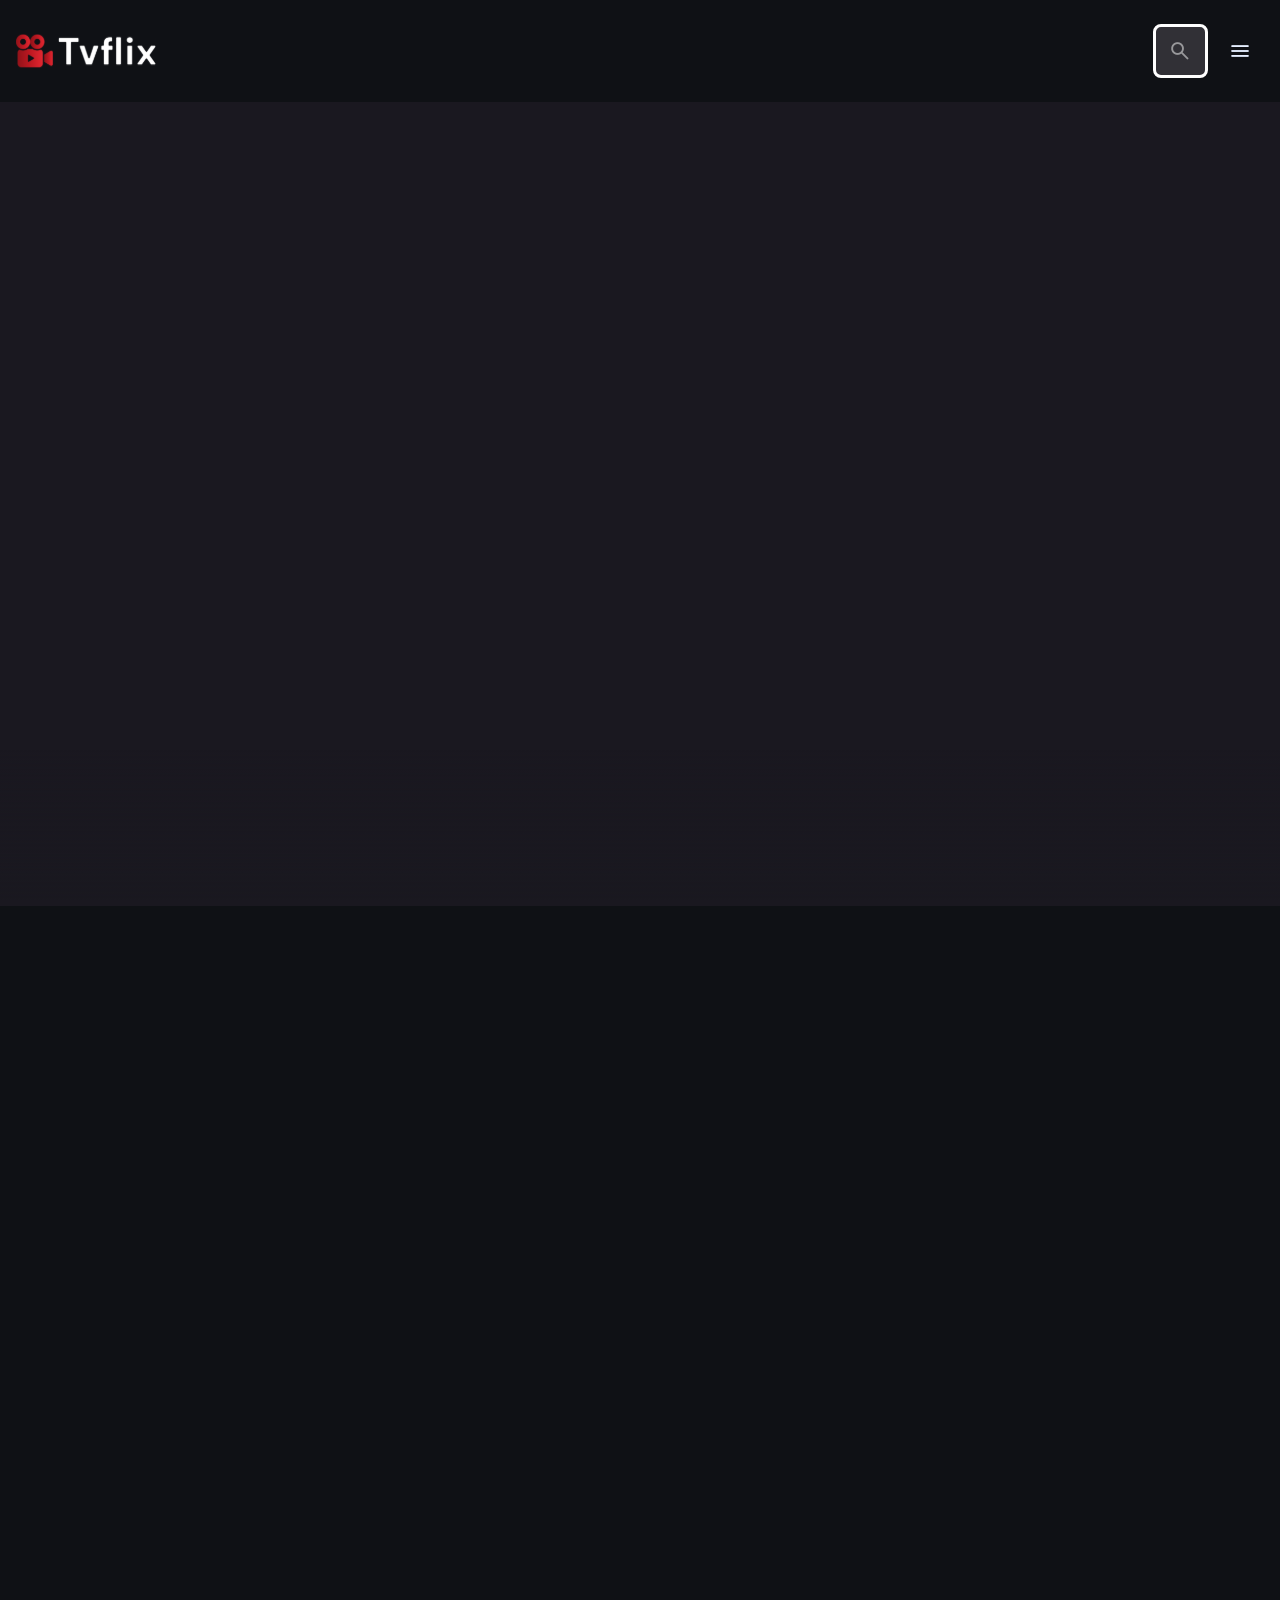
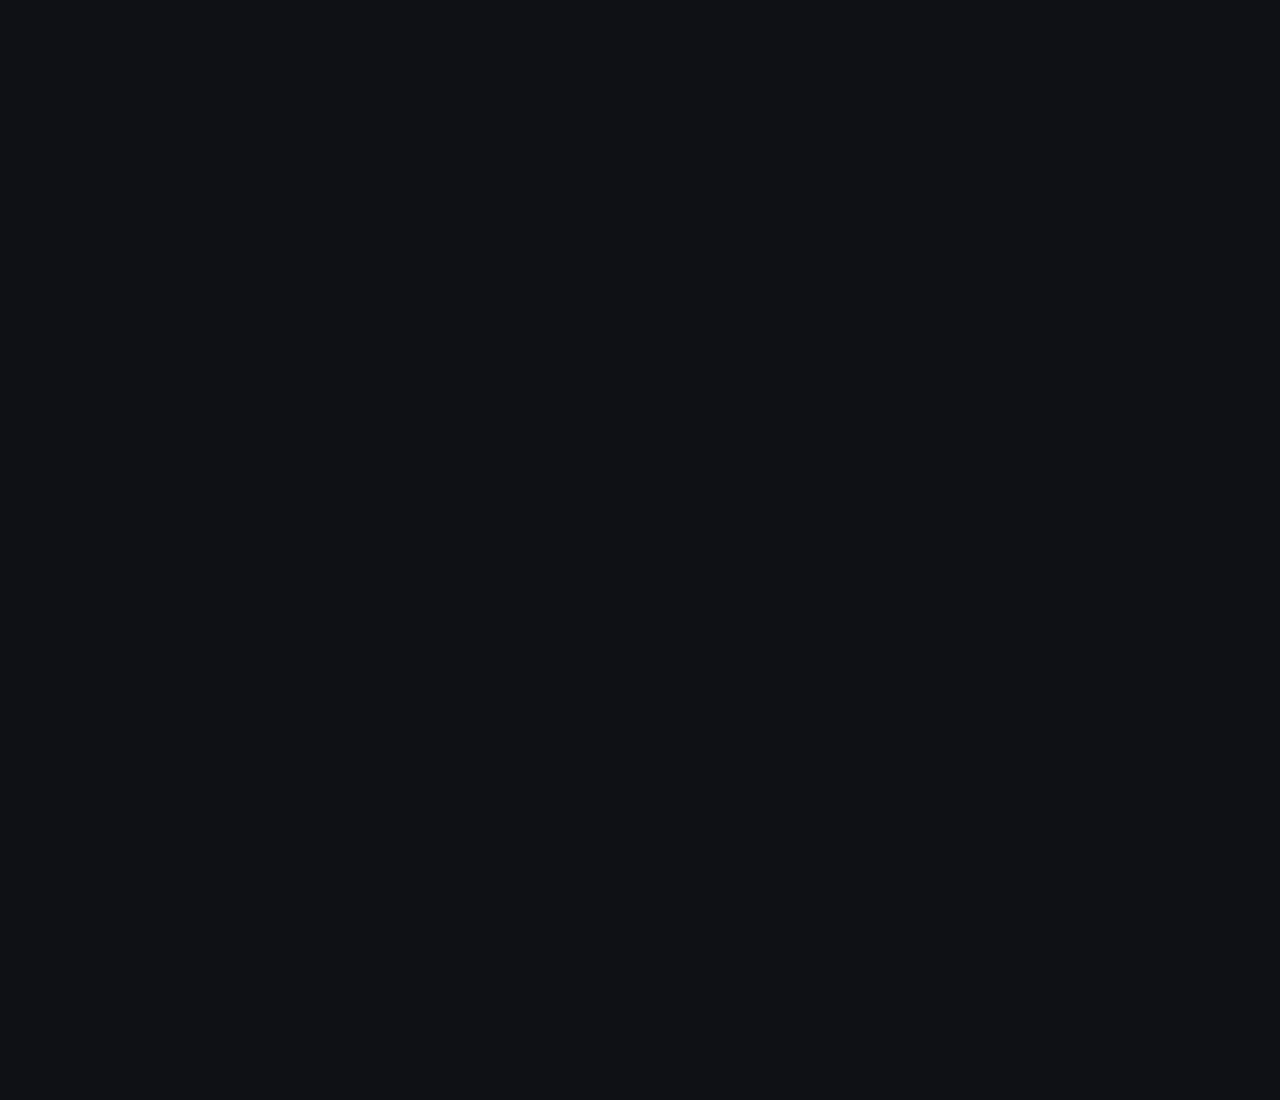
<file: index.html>
<!DOCTYPE html>
<html lang="en">
<head>
    <meta charset="UTF-8">
    <meta name="viewport" content="width=device-width, initial-scale=1.0">

    <!--
        Primary meta tags
    -->
    <title>MovieVill</title>
    <meta name = "title" content = "MovieVill">
    <meta name="description" content="MovieVill is a popular movie app made by codewithsadee.">

    <!--
        Favicon    
    -->
        <link rel="shortcut icon" href="./favicon.svg" type="image/svg+xml">

    <!--
        google font link    
    -->
    <link rel="preconnect" href="https://fonts.googleapis.com">
    <link rel="preconnect" href="https://fonts.gstatic.com" crossorigin>
    <link href="https://fonts.googleapis.com/css2?family=DM+Sans:wght@400;700&display=swap" rel="stylesheet">

    <!--
        - custom css link
    -->
    <link rel="stylesheet" href="./assets/css/style.css">

    <!--
        - custom js link
    -->
    <script src="./assets/js/global.js" defer></script>
    <script src="./assets/js/index.js" type = "module"></script>
</head>
<body>
    
    <!--
        - HEADER
    -->

    <header class="header">

        <a href="./index.html" class="logo">
            <img src="./assets/images/logo.svg" width="140" height="32" 
            alt="MovieVill home">
        </a>

        <div class="search-box" search-box>  
            <div class="search-wrapper" search-wrapper>
                <input type="text" name="search" id="" aria-label="search movies" 
                placeholder="Search any movies..." autocomplete="off" 
                class="search-field" search-field>

                <img src="./assets/images/search.png" width="24" height="24"
                alt="search" class="leading-icon">

            </div>

            <button class="search-btn" search-toggler>
                <img src="./assets/images/close.png" width="24" height="24" 
                alt="close search box">
            </button>
        </div>

        <div class="search-btn" search-toggler menu-close>
            <img src="./assets/images/search.png" width="24" height="24"
            alt="open search box">
        </div>

        <button class="menu-btn" menu-btn menu-toggler>
            <img src="./assets/images/menu.png" width="24" height="24" 
            alt="open menu" class="menu">
            <img src="./assets/images/menu-close.png" width="24" height="24" 
            alt="close menu" class="close">
        </button>

    </header>


     <!--
        - SIDEBAR
    -->

    <nav class="sidebar" sidebar></nav>

    <div class="overlay" overlay menu-toggler>

    </div>


    

    <article class="container" page-content>
    

    </article>




</body>
</html>
</file>
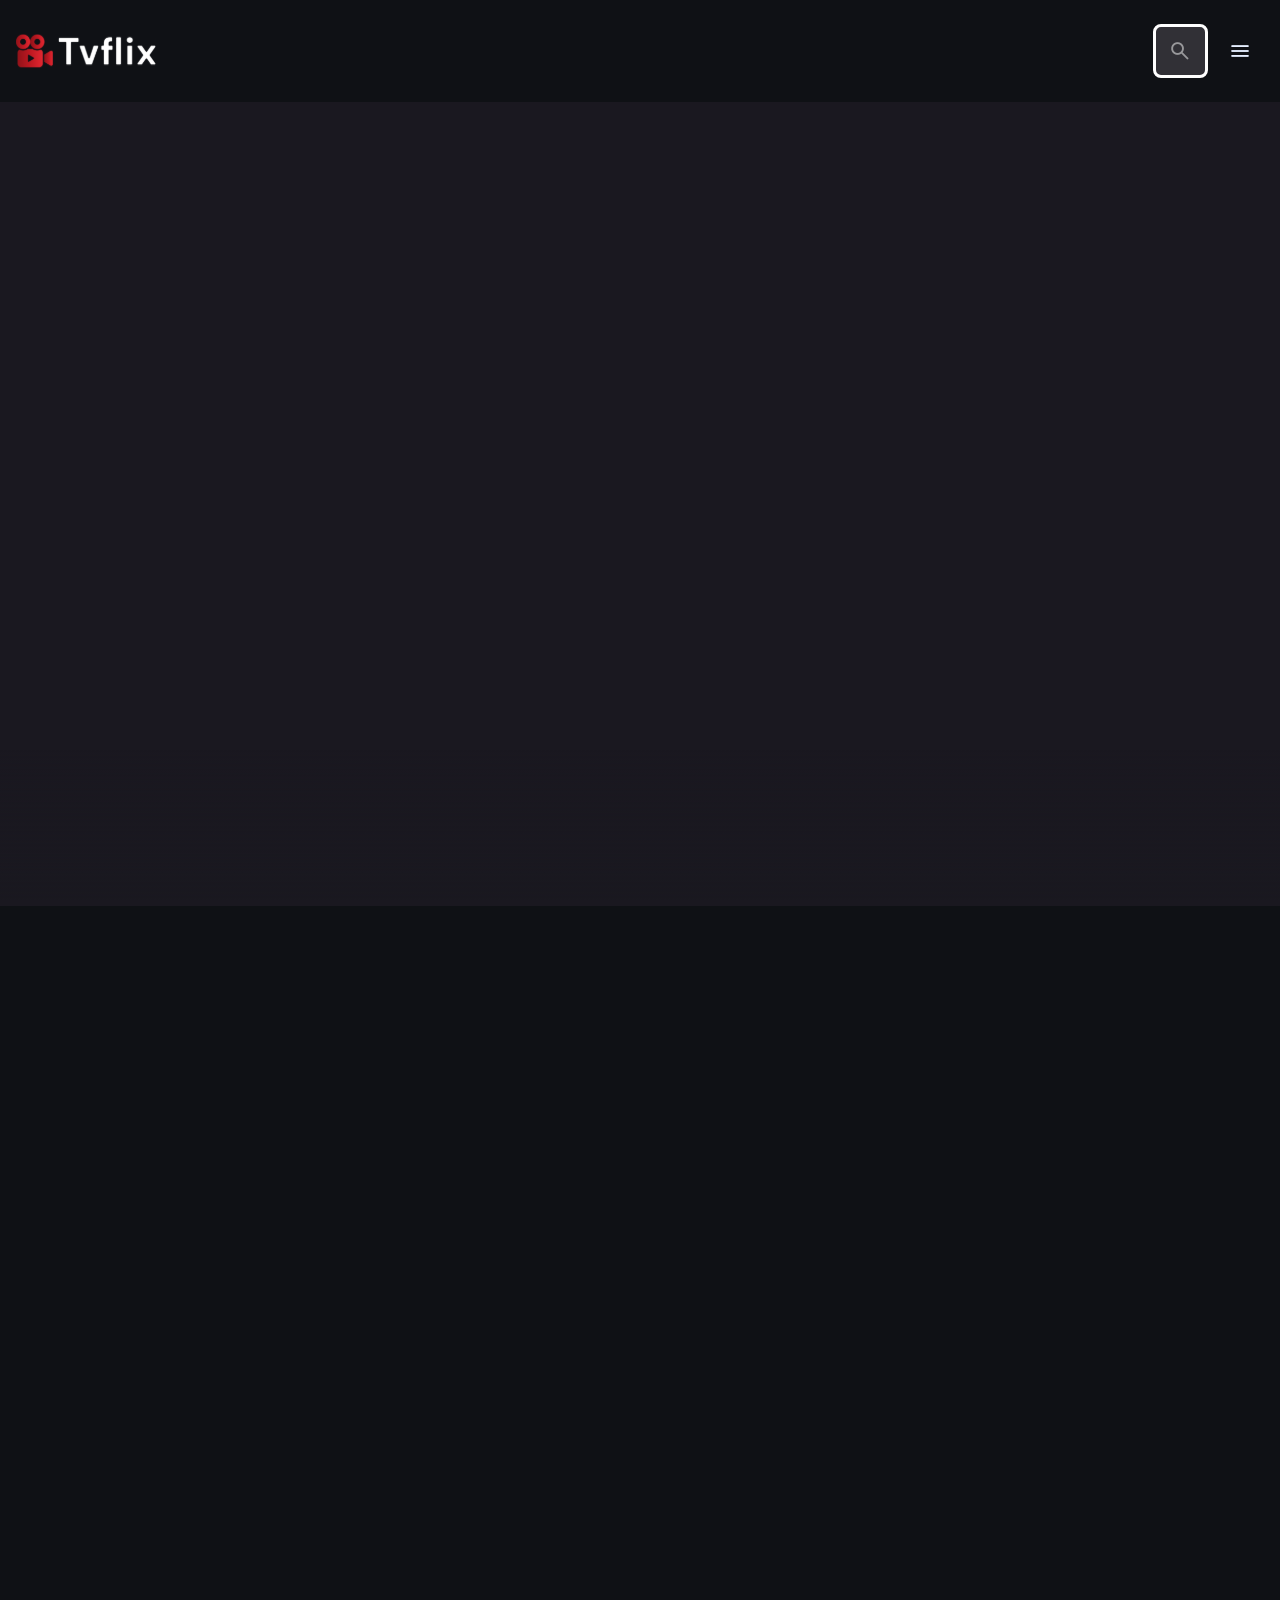
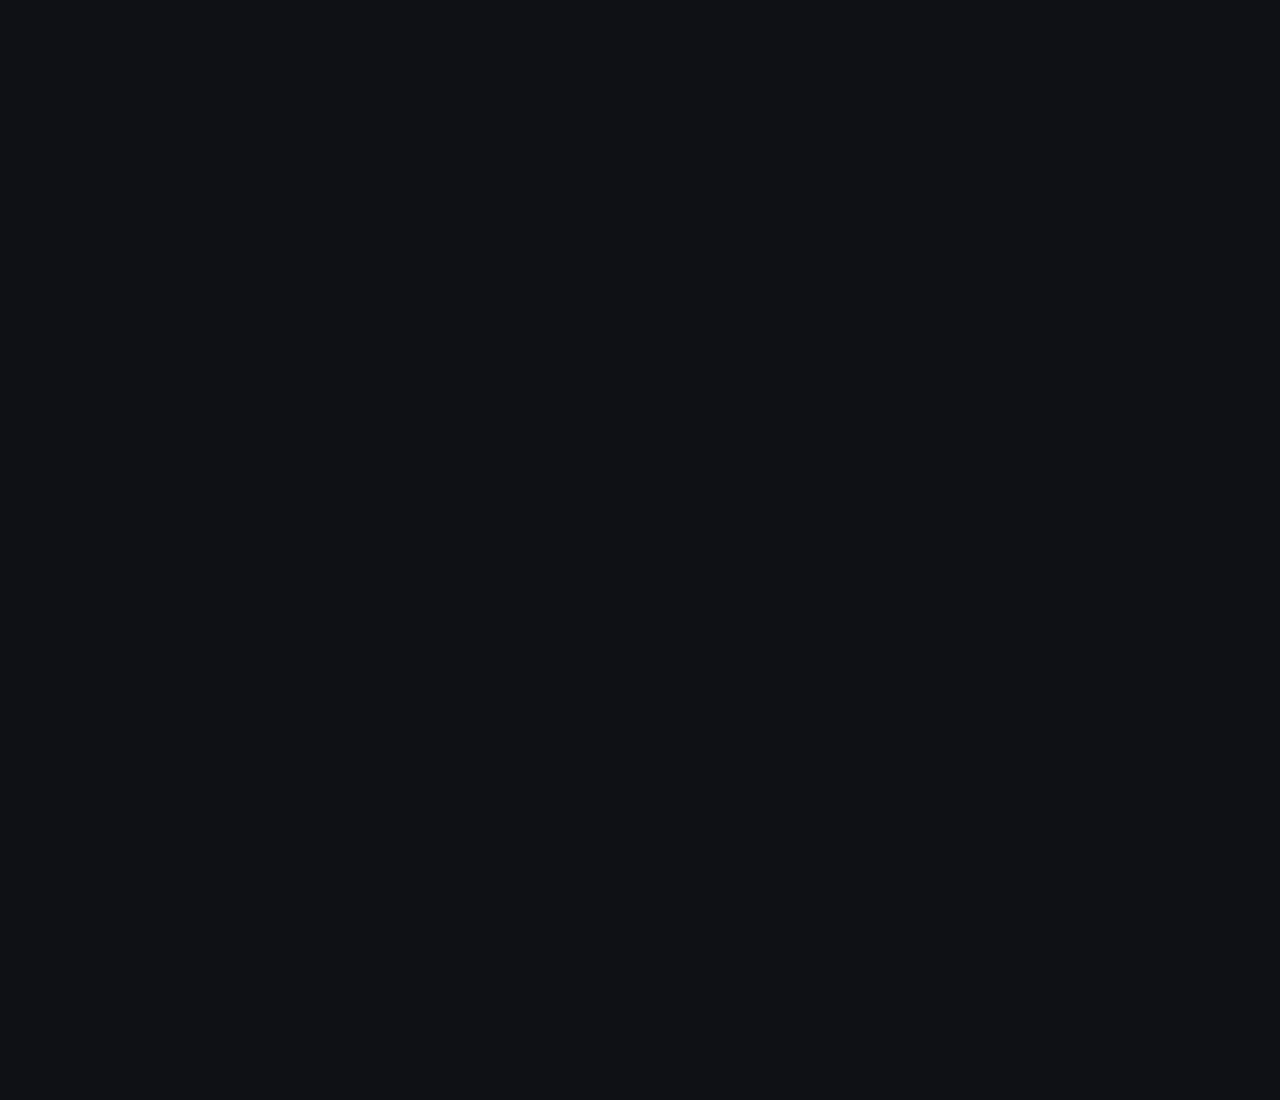
<file: detail.html>
<!DOCTYPE html>
<html lang="en">
<head>
    <meta charset="UTF-8">
    <meta name="viewport" content="width=device-width, initial-scale=1.0">

    <!--
        Primary meta tags
    -->
    <meta name="description" content="MovieVill is a popular movie app made by codewithsadee.">

    <!--
        Favicon    
    -->
        <link rel="shortcut icon" href="./favicon.svg" type="image/svg+xml">

    <!--
        google font link    
    -->
    <link rel="preconnect" href="https://fonts.googleapis.com">
    <link rel="preconnect" href="https://fonts.gstatic.com" crossorigin>
    <link href="https://fonts.googleapis.com/css2?family=DM+Sans:wght@400;700&display=swap" rel="stylesheet">

    <!--
        - custom css link
    -->
    <link rel="stylesheet" href="./assets/css/style.css">

    <!--
        - custom js link
    -->
    <script src="./assets/js/global.js" defer></script>
    <script src="./assets/js/detail.js" type = "module"></script>
</head>
<body>
    
    <!--
        - HEADER
    -->

    <header class="header">

        <a href="./index.html" class="logo">
            <img src="./assets/images/logo.svg" width="140" height="32" 
            alt="MovieVill home">
        </a>

        <div class="search-box" search-box>  
            <div class="search-wrapper" search-wrapper>
                <input type="text" name="search" id="" aria-label="search movies" 
                placeholder="Search any movies..." autocomplete="off" 
                class="search-field" search-field>

                <img src="./assets/images/search.png" width="24" height="24"
                alt="search" class="leading-icon">

            </div>

            <button class="search-btn" search-toggler>
                <img src="./assets/images/close.png" width="24" height="24" 
                alt="close search box">
            </button>
        </div>

        <div class="search-btn" search-toggler menu-close>
            <img src="./assets/images/search.png" width="24" height="24"
            alt="open search box">
        </div>

        <button class="menu-btn" menu-btn menu-toggler>
            <img src="./assets/images/menu.png" width="24" height="24" 
            alt="open menu" class="menu">
            <img src="./assets/images/menu-close.png" width="24" height="24" 
            alt="close menu" class="close">
        </button>

    </header>


     <!--
        - SIDEBAR
    -->

    <nav class="sidebar" sidebar></nav>

    <div class="overlay" overlay menu-toggler>

    </div>


    

    <article class="container" page-content></article>




</body>
</html>
</file>
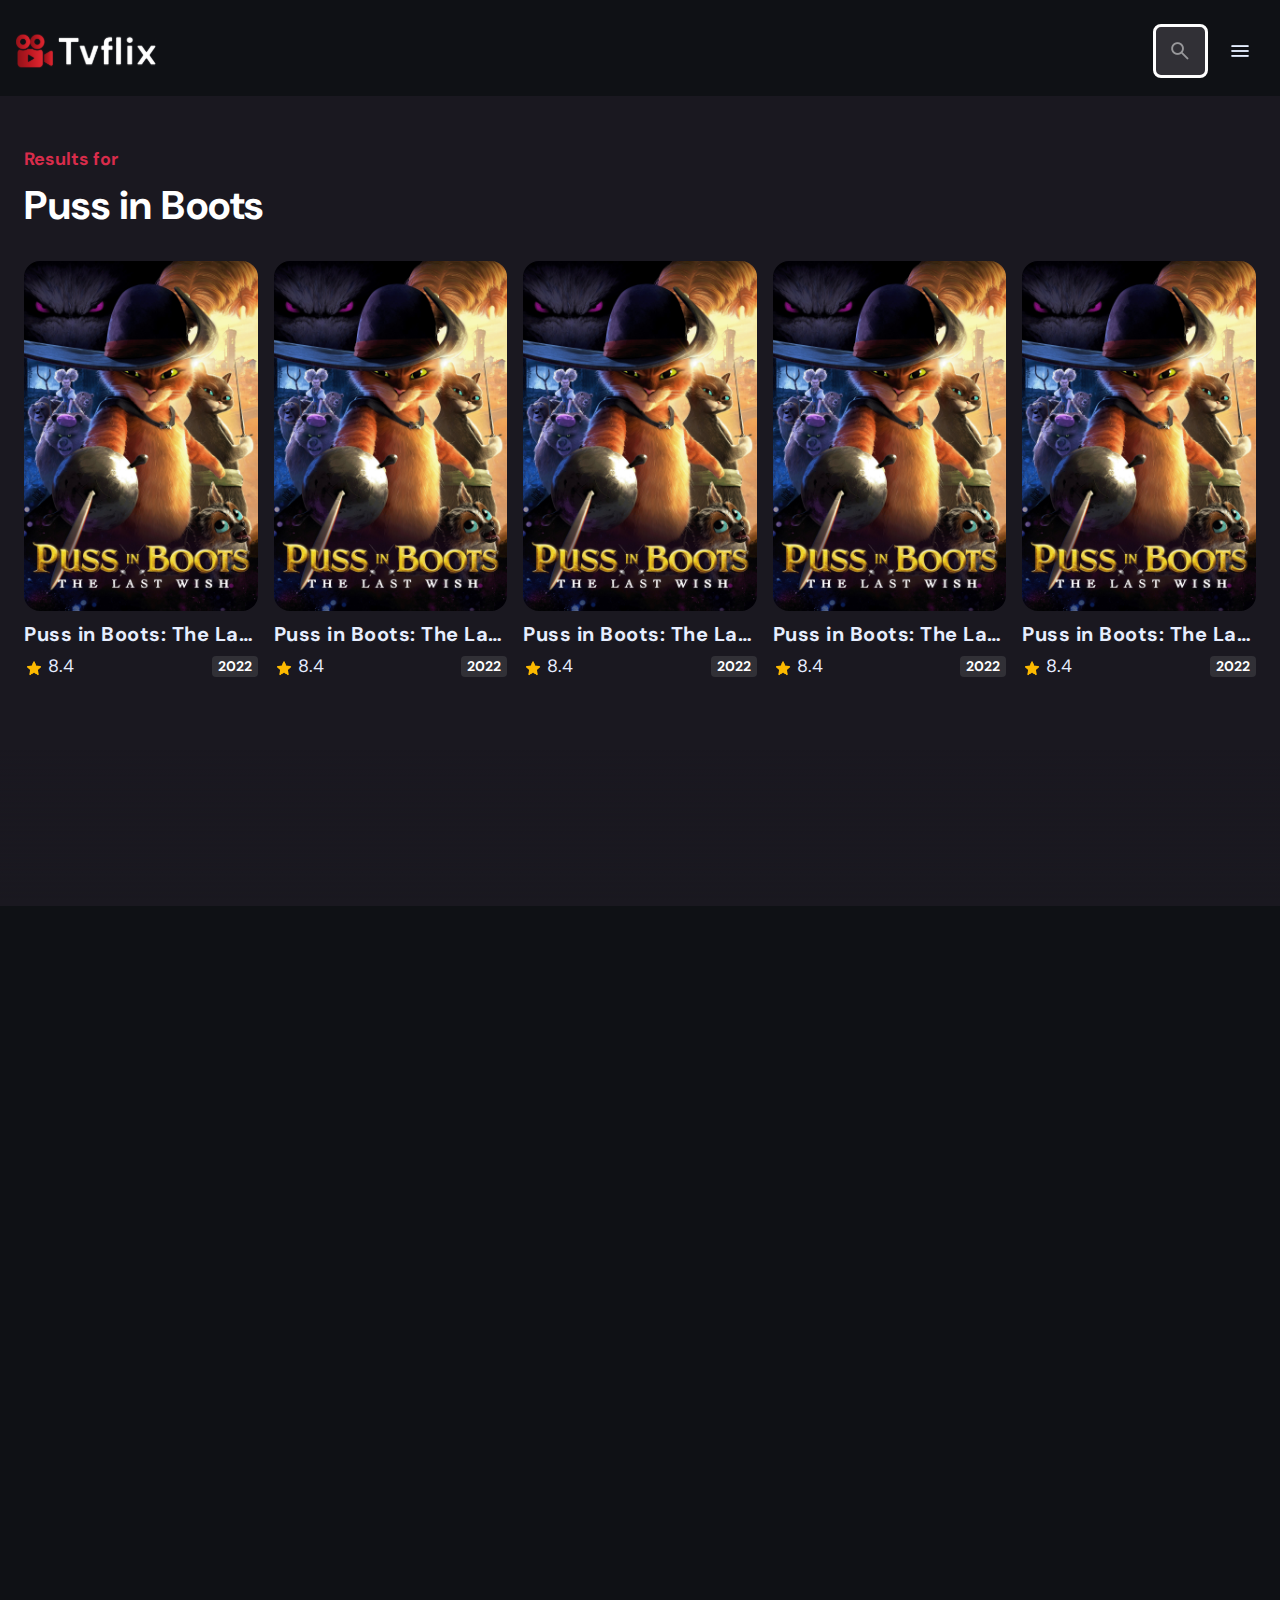
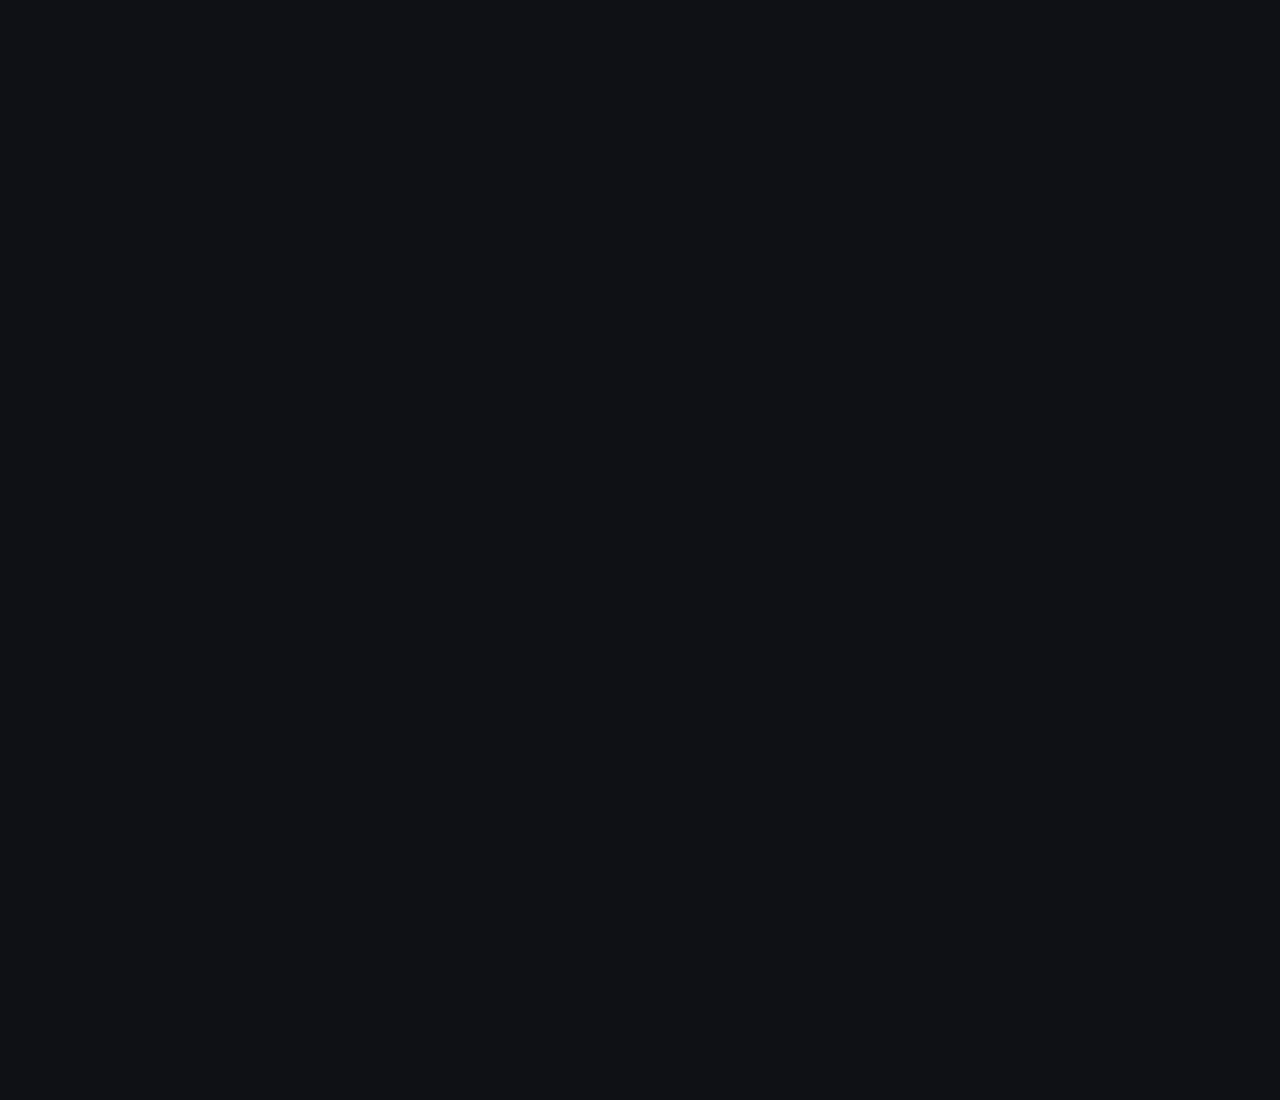
<file: movie-list.html>
<!DOCTYPE html>
<html lang="en">
<head>
    <meta charset="UTF-8">
    <meta name="viewport" content="width=device-width, initial-scale=1.0">

    <!--
        Primary meta tags
    -->
    <meta name="description" content="MovieVill is a popular movie app made by codewithsadee.">

    <!--
        Favicon    
    -->
        <link rel="shortcut icon" href="./favicon.svg" type="image/svg+xml">

    <!--
        google font link    
    -->
    <link rel="preconnect" href="https://fonts.googleapis.com">
    <link rel="preconnect" href="https://fonts.gstatic.com" crossorigin>
    <link href="https://fonts.googleapis.com/css2?family=DM+Sans:wght@400;700&display=swap" rel="stylesheet">

    <!--
        - custom css link
    -->
    <link rel="stylesheet" href="./assets/css/style.css">

    <!--
        - custom js link
    -->
    <script src="./assets/js/global.js" defer></script>
    <script src="./assets/js/detail.js" type = "module"></script>
</head>
<body>
    
    <!--
        - HEADER
    -->

    <header class="header">

        <a href="./index.html" class="logo">
            <img src="./assets/images/logo.svg" width="140" height="32" 
            alt="MovieVill home">
        </a>

        <div class="search-box" search-box>  
            <div class="search-wrapper" search-wrapper>
                <input type="text" name="search" id="" aria-label="search movies" 
                placeholder="Search any movies..." autocomplete="off" 
                class="search-field" search-field>

                <img src="./assets/images/search.png" width="24" height="24"
                alt="search" class="leading-icon">

            </div>

            <button class="search-btn" search-toggler>
                <img src="./assets/images/close.png" width="24" height="24" 
                alt="close search box">
            </button>
        </div>

        <div class="search-btn" search-toggler menu-close>
            <img src="./assets/images/search.png" width="24" height="24"
            alt="open search box">
        </div>

        <button class="menu-btn" menu-btn menu-toggler>
            <img src="./assets/images/menu.png" width="24" height="24" 
            alt="open menu" class="menu">
            <img src="./assets/images/menu-close.png" width="24" height="24" 
            alt="close menu" class="close">
        </button>

    </header>


     <!--
        - SIDEBAR
    -->

    <nav class="sidebar" sidebar>
        <div class="sidebar-inner">

            <div class="sidebar-list">
                <p class="title">Genre</p>

                <a href="./movie-list.html"  menu-close 
                class="sidebar-link">Action</a>
                <a href="./movie-list.html"  menu-close 
                class="sidebar-link">Horror</a>
                <a href="./movie-list.html"  menu-close 
                class="sidebar-link">Comedy</a>
                <a href="./movie-list.html"  menu-close 
                class="sidebar-link">Adventure</a>
                <a href="./movie-list.html"  menu-close 
                class="sidebar-link">Drama</a>

            </div>

            <div class="sidebar-list">
                <p class="title">Language</p>

                <a href="./movie-list.html"  menu-close 
                class="sidebar-link">English</a>
                <a href="./movie-list.html"  menu-close 
                class="sidebar-link">Hindi</a>
                <a href="./movie-list.html"  menu-close 
                class="sidebar-link">Bengali</a>

            </div>

            <div class="sidebar-footer">
                <p class="copyright">
                    Copyright 2024 <a href="https://youtube.com/@codewithsadee">codewithsandee</a>
                </p>

                <img src="./assets/images/tmdb-logo.svg" width="130" 
                height="17" alt="the movie database logo">
            </div>

        </div>
    </nav>

    <div class="overlay" overlay menu-toggler>

    </div>


    

    <article class="container" page-content>

        <!--
            - #MOVIE LIST
        -->

        <section class="movie-list genre-list">
            <div class="title-wrapper">
                <h1 class="heading">All Fantasy Movies</h1>
            </div>

            <div class="grid-list">

                    <div class="movie-card">
                        <figure class="poster-box card-banner">
                            <img src="./assets/images/slider-control.jpg" alt="Puss in Boots: The Last Wish"
                            class="img-cover">
                        </figure>

                        <h4 class="title">Puss in Boots: The Last Wish</h4>

                        <div class="meta-list">
                            <div class="meta-item">
                                <img src="./assets/images/star.png" width="20"
                                height="20" loading="lazy" alt="rating">

                                <span class="span">8.4</span>
                            </div>

                            <div class="card-badge">2022</div>
                        </div>

                        <a href="./detail.html" class="card-btn" title="Puss in Boots: The Last Wish"></a>

                    </div>

                    <div class="movie-card">
                        <figure class="poster-box card-banner">
                            <img src="./assets/images/slider-control.jpg" alt="Puss in Boots: The Last Wish"
                            class="img-cover">
                        </figure>

                        <h4 class="title">Puss in Boots: The Last Wish</h4>

                        <div class="meta-list">
                            <div class="meta-item">
                                <img src="./assets/images/star.png" width="20"
                                height="20" loading="lazy" alt="rating">

                                <span class="span">8.4</span>
                            </div>

                            <div class="card-badge">2022</div>
                        </div>

                        <a href="./detail.html" class="card-btn" title="Puss in Boots: The Last Wish"></a>

                    </div>

                    <div class="movie-card">
                        <figure class="poster-box card-banner">
                            <img src="./assets/images/slider-control.jpg" alt="Puss in Boots: The Last Wish"
                            class="img-cover">
                        </figure>

                        <h4 class="title">Puss in Boots: The Last Wish</h4>

                        <div class="meta-list">
                            <div class="meta-item">
                                <img src="./assets/images/star.png" width="20"
                                height="20" loading="lazy" alt="rating">

                                <span class="span">8.4</span>
                            </div>

                            <div class="card-badge">2022</div>
                        </div>

                        <a href="./detail.html" class="card-btn" title="Puss in Boots: The Last Wish"></a>

                    </div>

                    <div class="movie-card">
                        <figure class="poster-box card-banner">
                            <img src="./assets/images/slider-control.jpg" alt="Puss in Boots: The Last Wish"
                            class="img-cover">
                        </figure>

                        <h4 class="title">Puss in Boots: The Last Wish</h4>

                        <div class="meta-list">
                            <div class="meta-item">
                                <img src="./assets/images/star.png" width="20"
                                height="20" loading="lazy" alt="rating">

                                <span class="span">8.4</span>
                            </div>

                            <div class="card-badge">2022</div>
                        </div>

                        <a href="./detail.html" class="card-btn" title="Puss in Boots: The Last Wish"></a>

                    </div>

                    <div class="movie-card">
                        <figure class="poster-box card-banner">
                            <img src="./assets/images/slider-control.jpg" alt="Puss in Boots: The Last Wish"
                            class="img-cover">
                        </figure>

                        <h4 class="title">Puss in Boots: The Last Wish</h4>

                        <div class="meta-list">
                            <div class="meta-item">
                                <img src="./assets/images/star.png" width="20"
                                height="20" loading="lazy" alt="rating">

                                <span class="span">8.4</span>
                            </div>

                            <div class="card-badge">2022</div>
                        </div>

                        <a href="./detail.html" class="card-btn" title="Puss in Boots: The Last Wish"></a>

                    </div>

            </div>

            <button class="btn load-more">Load More</button>

        </section>

    </article>



    <div class="search-modal active">

        <p class="label">Results for</p>

        <h1 class="heading">Puss in Boots</h1>

        <div class="movie-list">
            <div class="grid-list">

                <div class="movie-card">
                    <figure class="poster-box card-banner">
                        <img src="./assets/images/slider-control.jpg" alt="Puss in Boots: The Last Wish"
                        class="img-cover">
                    </figure>

                    <h4 class="title">Puss in Boots: The Last Wish</h4>

                    <div class="meta-list">
                        <div class="meta-item">
                            <img src="./assets/images/star.png" width="20"
                            height="20" loading="lazy" alt="rating">

                            <span class="span">8.4</span>
                        </div>

                        <div class="card-badge">2022</div>
                    </div>

                    <a href="./detail.html" class="card-btn" title="Puss in Boots: The Last Wish"></a>

                </div>

                <div class="movie-card">
                    <figure class="poster-box card-banner">
                        <img src="./assets/images/slider-control.jpg" alt="Puss in Boots: The Last Wish"
                        class="img-cover">
                    </figure>

                    <h4 class="title">Puss in Boots: The Last Wish</h4>

                    <div class="meta-list">
                        <div class="meta-item">
                            <img src="./assets/images/star.png" width="20"
                            height="20" loading="lazy" alt="rating">

                            <span class="span">8.4</span>
                        </div>

                        <div class="card-badge">2022</div>
                    </div>

                    <a href="./detail.html" class="card-btn" title="Puss in Boots: The Last Wish"></a>

                </div>

                <div class="movie-card">
                    <figure class="poster-box card-banner">
                        <img src="./assets/images/slider-control.jpg" alt="Puss in Boots: The Last Wish"
                        class="img-cover">
                    </figure>

                    <h4 class="title">Puss in Boots: The Last Wish</h4>

                    <div class="meta-list">
                        <div class="meta-item">
                            <img src="./assets/images/star.png" width="20"
                            height="20" loading="lazy" alt="rating">

                            <span class="span">8.4</span>
                        </div>

                        <div class="card-badge">2022</div>
                    </div>

                    <a href="./detail.html" class="card-btn" title="Puss in Boots: The Last Wish"></a>

                </div>

                <div class="movie-card">
                    <figure class="poster-box card-banner">
                        <img src="./assets/images/slider-control.jpg" alt="Puss in Boots: The Last Wish"
                        class="img-cover">
                    </figure>

                    <h4 class="title">Puss in Boots: The Last Wish</h4>

                    <div class="meta-list">
                        <div class="meta-item">
                            <img src="./assets/images/star.png" width="20"
                            height="20" loading="lazy" alt="rating">

                            <span class="span">8.4</span>
                        </div>

                        <div class="card-badge">2022</div>
                    </div>

                    <a href="./detail.html" class="card-btn" title="Puss in Boots: The Last Wish"></a>

                </div>

                <div class="movie-card">
                    <figure class="poster-box card-banner">
                        <img src="./assets/images/slider-control.jpg" alt="Puss in Boots: The Last Wish"
                        class="img-cover">
                    </figure>

                    <h4 class="title">Puss in Boots: The Last Wish</h4>

                    <div class="meta-list">
                        <div class="meta-item">
                            <img src="./assets/images/star.png" width="20"
                            height="20" loading="lazy" alt="rating">

                            <span class="span">8.4</span>
                        </div>

                        <div class="card-badge">2022</div>
                    </div>

                    <a href="./detail.html" class="card-btn" title="Puss in Boots: The Last Wish"></a>

                </div>

        </div>
        </div>

    </div>


</body>
</html>
</file>
<file: assets/css/style.css>
/*-----------------------------------*\
  #style.css
\*-----------------------------------*/

/**
 * copyright 2023 codewithsadee
 */





/*-----------------------------------*\
  #CUSTOM PROPERTY
\*-----------------------------------*/

:root {
  /*
    colors
  */

  --background: hsla(220, 17%, 7%, 1);
  --banner-background: hsla(250, 6%, 20%, 1);
  --white-alpha-20: hsla(0, 0%, 100%, 0.2);
  --on-background: hsla(220, 100%, 95%, 1);
  --on-surface: hsla(250, 100%, 95%, 1);
  --on-surface-variant: hsla(250, 1%, 44%, 1);
  --primary: hsla(349, 100%, 43%, 1);
  --primary-variant: hsla(349, 69%, 51%, 1);
  --rating-color: hsla(44, 100%, 49%, 1);
  --surface: hsla(250, 13%, 11%, 1);
  --text-color: hsla(250, 2%, 59%, 1);
  --white: hsla(0, 0%, 100%, 1);

    /*
    gradient colors
  */
  --banner-overlay: 90deg, hsl(220, 17%, 7%) 0%, hsla(220, 17%, 7%, 0.5) 100%;
  --bottom-overlay: 180deg, hsla(250, 13%, 11%, 0), hsla(250, 13%, 11%, 1);

   /*
    * TYPOGRAPHY
  */
  /* font size */
  --ff-dm-sans: 'DM Sans', sans-serif;

   /* font size */
  --fs-heading: 4rem;
  --fs-title-lg: 2.6rem;
  --fs-title: 2rem;
  --fs-body: 1.8rem;
  --fs-button: 1.5rem;  
  --fs-label: 1.4rem;
  /* font size */
  --weight-bold: 700;

    /*
    * SHADOW
  */
  --shadow-1: 0 1px 4px hsla(0, 0%, 0%, 0.75);
  --shadow-2: 0 2px 4px hsla(350, 100%, 43%, 0.3);

  /*
    * BORDER RADIUS
  */
  --radius-4: 4px;
  --radius-8: 8px;
  --radius-16: 16px;
  --radius-24: 24px;
  --radius-36: 36px;

  /*
    * TRANSITION
 */
 --transition-short: 250ms ease;
 --transition-long: 500ms ease;
}



/*-----------------------------------*\
  #RESET
\*-----------------------------------*/

*,
*::before,
*::after {
  margin: 0;
  padding: 0;
  box-sizing: border-box;
}

li {
  list-style: none;
}

a,
img,
span,
iframe,
button {
  display: block;
}

a {
  color: inherit;
  text-decoration: none;
}

img {
  height: auto;
}

input,
button {
  background: none;
  border: none;
  color: inherit;
  font: inherit;
}

button {
  text-align: left;
  cursor: pointer;
}

input {
  width: 100%;
}

html {
  font-family: var(--ff-dm-sans);
  font-size: 10px;
  scroll-behavior: smooth;
}

body {
  background-color: var(--background);
  color: var(--on-background);
  font-size: var(--fs-body);
  line-height: 1.5;
  height: 300vh;
/* width: 200vh;*/
}

:focus-visible {
  outline-color: var(--primary-variant);
}

::-webkit-scrollbar {
  width: 8px;
  height: 8px;
}

::-webkit-scrollbar-thumb {
  background-color: var(--banner-background);
  border-radius: var(--radius-8);
}

/*-----------------------------------*\
  #REUSED STYLE
\*-----------------------------------*/

.search-wrapper::before,
.load-more::before {
  content: "";
  width: 20px;
  height: 20px;
  border: 3px solid var(--white);
  border-radius: var(--radius-24);
  border-inline-end-color: transparent;
  animation: loading 500ms linear infinite;
  display: none;
}

.search-wrapper::before {
  position: absolute;
  top: 14px;
  right: 12px;
}

.search-wrapper.searching::before {
  display: block;
}

.load-more:is(:hover, :focus-visible) {
  --primary-variant : hsla(350, 67%, 39%, 1);
}

@keyframes loading {
  0%{transform: rotate(0);}
  100%{transform: rotate(1turn);}
}
 
.heading, 
.title-large,
.title {
  font-weight: var(--weight-bold);
  letter-spacing: 0.5px;
}

.load-more {
  background-color: var(--primary-variant);
  margin-inline-start: auto;
  margin-block: 36px 60px;
}

.load-more.loading::before {
  display: block;
}

.title {
  font-size: var(--fs-title);
}

.heading {
  color: var(--white);
  font-size: var(--fs-heading);
  font-weight: var(--weight-bold);
  letter-spacing: 0.5px;
  line-height: 1.2;
}

.title-large {
  font-size: var(--fs-title-lg);
}

.img-cover {
  width: 100%;
  height: 100%;
  object-fit: cover;
}

.meta-list {
  display: flex;
  flex-wrap: wrap;
  justify-content: flex-start;
  align-items: center;
  gap: 12px;
}

.meta-item {
  display: flex;
  align-items: center;
  gap: 4px;
}

.btn {
  color: var(--white);
  font-size: var(--fs-button);
  font-weight: var(--weight-bold);
  max-width: max-content;
  display: flex;
  align-items: center;
  gap: 12px;
  padding-block: 12px;
  padding-inline: 20px 24px;
  border-radius: var(--radius-8);
  transition: var(--transition-short);
}

.card-badge {
  background-color: var(--banner-background);
  color: var(--white);
  font-size: var(--fs-label);
  font-weight: var(--weight-bold);
  padding-inline: 6px;
  border-radius: var(--radius-4);
}
.poster-box {
  background-image: url(../images/poster-bg-icon.png);
}

.poster-box,
.video-card {
  background-repeat: no-repeat;
  background-size: 50px;
  background-color: var(--banner-background);
  background-position: center;
  border-radius: var(--radius-16);
  overflow: hidden;
}

.title-wrapper {
  margin-block-end: 24px;
}

.slider-list {
  margin-inline: -20px;
  overflow-x: overlay;
  padding-block-end: 16px;
  margin-block-end: -16px;
}

.slider-list::-webkit-scrollbar-thumb {
  background-color: transparent;
}

.slider-list:is(:hover, :focus-within)::-webkit-scrollbar-thumb {
  background-color: var(--banner-background);
}

.slider-list::-webkit-scrollbar-button{
  width: 20px;
}

.slider-list .slider-inner {
  position: relative;
  display: flex;
  gap: 16px;
}

.slider-list .slider-inner::before,
.slider-list .slider-inner::after {
  content: "";
  min-width: 4px;
}

.separator {
  width: 4px;
  height: 4px;
  background-color: var(--white-alpha-20);
  border-radius: var(--radius-8);
}

.video-card {
  background-image: url(../images/video-bg-icon.png);
  aspect-ratio: 16 / 9;
  flex-shrink: 0;
  max-width: 500px;
  width: calc(100% - 40px);
}

.container::after,
.search-modal::after {
  content: "";
  position: fixed;
  bottom: 0;
  left: 0;
  width: 100%;
  height: 150px;
  background-image: linear-gradient(var(--bottom-overlay));
  z-index: 1;
  pointer-events: none;
}




/*-----------------------------------*\
  #HEADER
\*-----------------------------------*/


.header {
  position: relative;
  padding-block: 24px;
  padding-inline: 16px;
  display: flex;
  justify-content: space-between;
  align-items: center;
  gap: 8px;
}

.header .logo {
  margin-inline-end: auto;
}

.search-btn,
.menu-btn {
  padding: 12px;
}

.search-btn {
  background-color: var(--banner-background);
  border-radius: var(--radius-8);
  border: 3px solid white;
  width: 55px;
}
.search-btn img {
  opacity: 0.5;
  transition: var(--transition-short);
}
.search-btn:is(:hover, :focus-visible) img {
  opacity: 1;
}
.menu-btn.active .menu,
.menu-btn .close {
  display: none;
}
.menu-btn .menu,
.menu-btn.active .close {
  display: block;
}

.search-box {
  position: absolute;
  top: 0;
  left: 0;
  width: 100%;
  height: 100%;
  background-color: var(--background);
  padding: 24px 16px;
  display: flex;
  align-items: center;
  gap: 8px;
  z-index: 1;
  display: none;
}
.search-box.active {
  display: flex;
}
.search-wrapper {
  position: relative;
  flex-grow: 1;
}
.search-field {
  background-color: var(--banner-background);
  height: 48px;
  line-height: 48px;
  padding-inline: 44px 16px;
  outline: none;
  border-radius: var(--radius-8);
  transition: var(--transition-short);
}


.search-field::placeholder {
  color: var(--on-surface-variant);
}

.search-field:hover {
  box-shadow: 0 0 0 2px var(--on-surface-variant);
}

.search-field:focus {
  box-shadow: 0 0 0 2px var(--on-surface);
  padding-inline-start: 16px;
}

.search-wrapper .leading-icon {
  position: absolute;
  top: 50%;
  transform: translateY(-50%);
  left: 12px;
  opacity: 0.5;
  transition: var(--transition-short);
}

.search-wrapper:focus-within .leading-icon {
  opacity: 0;
}


/*-----------------------------------*\
  #SIDEBAR
\*-----------------------------------*/

.sidebar {
  position: absolute;
  background-color: var(--background);
  top: 96px;
  bottom: 0;
  left: -340px;
  max-width: 340px;
  border-block-start:  1px solid var(--banner-background);
  overflow-y: overlay;
  z-index: 4;
  visibility: hidden;
  transition: var(--transition-long);
}

.sidebar.active {
  transform: translateX(340px);
  visibility: visible;
}

.sidebar-inner {
  display: grid;
  gap: 20px;
  padding-block: 36px;
}

.sidebar::webkit-scrollbar-thumb {
  background-color: transparent;
}

.sidebar:is(:hover, :fpcus-within)::-webkit-scrollbar-thumb {
  background-color:  var(--banner-background);
}

.sidebar::webkit-scrollbar-thumb button {
  height: 18px;
}

.sidebar-list,
.sidebar-footer {
  padding-inline: 36px;
}

.sidebar-link {
  color: var(--on-surface-variant);
  transition: var(--transition-short);
}

.sidebar-link:is(:hover, :fpcus-within) {
  color: var(--on-background);
}

.sidebar-list {
  display: grid;
  gap: 8px;
}

.sidebar-list .title {
  margin-block-end: 8px;
}

.sidebar-footer {
  border-block-start: 1px solid var(--banner-background);
  padding-block-start: 28px;
  margin-block-start: 16px;
}

.copyright {
  color: var(--on-surface-variant);
  margin-block-end: 20px;
}

.copyright a {
  display: inline-block;
}

.overlay {
  position: fixed;
  top: 96px;
  left: 0;
  bottom: 0;
  width: 100%;
  background: var(--background);
  opacity: 0;
  pointer-events: none;
  transition: var(--transition-short);
  z-index: 3;
}

.overlay.active {
  opacity: 0.5;
  pointer-events: all;
}


/*-----------------------------------*\
  #HOME PAGE
\*-----------------------------------*/

.container {
  position: relative;
  background-color: var(--surface);
  color: var(--on-surface);
  padding: 24px 20px 48px;
  height: calc(100vh - 96px);
  overflow-y: overlay;
  z-index: 1;
}


/**
  *BANNER
*/

.banner {
  position: relative;
  height: 700px;
  border-radius: var(--radius-24);
  overflow: hidden;
}

.banner-slider .slider-item {
  position: absolute;
  top: 0;
  left: 120%;
  width: 100%;
  height: 100%;
  background-color: var(--banner-background);
  opacity: 0;
  visibility: hidden;
  transition: opacity var(--transition-long);
}

.banner-slider .slider-item::before {
  content: "";
  position: absolute;
  inset: 0;
  background-image: linear-gradient(var(--banner-overlay));
}

.banner-slider .active {
  left: 0;
  opacity: 1;
  visibility: visible;
}

.banner-content {
  position: absolute;
  left: 24px;
  right: 24px;
  bottom: 206px;
  z-index: 1;
  color: var(--text-color);
}

.banner :is(.heading, .banner-text) {
  display: --webkit-box;
  --webkit-box-orient: vertical;
  overflow: hidden;
}

.banner .heading {
  --webkit-line-clamp: 3;
  margin-block-end: 16px;
}

.banner .genre {
  margin-block: 12px;
}

.banner-text {
  --webkit-line-clamp: 2;
  margin-block-end: 24px;
}

.banner .btn {
  background-color: var(--primary);
}

.banner .btn:is(:hover, :focus-visible) {
  box-shadow: var(--shadow-2);
}

.slider-control {
  position: absolute;
  bottom: 20px;
  left: 20px;
  right: 0;
  border-radius: var(--radius-16) 0 0 var(--radius-16);
  user-select: none;
  padding: 4px 0 4px 4px;
  overflow-x: auto;
}

.slider-control::-webkit-scrollbar {
  display: none;
}

.control-inner {
  display: flex;
  gap: 12px;
}

.control-inner::after {
  content: "";
  min-width: 12px;
}

.slider-control .slider-item {
  width: 100px;
  border-radius: var(--radius-8);
  flex-shrink: 0;
  filter: brightness(0.4);
}

.slider-control .active {
  filter: brightness(1);
  box-shadow: var(--shadow-1);
}



/**
  * MOVIE LIST
*/

.movie-list {
  padding-block-start: 32px;
}

.movie-card {
  position: relative;
  min-width: 200px;
}

.movie-card .card-banner {
  width: 200px;
}

.movie-card .title {
  width: 100%;
  white-space: nowrap;
  text-overflow: ellipsis;
  overflow: hidden;
  margin-block: 8px 4px;
}

.movie-card .meta-list {
  justify-content: space-between;
}

.movie-card .card-btn {
  position: absolute;
  inset: 0;
}




/*-----------------------------------*\
  #DETAIL PAGE
\*-----------------------------------*/

.backdrop-image {
  position: absolute;
  top: 0;
  left: 0;
  width: 100%;
  height: 600px;
  background-repeat: no-repeat;
  background-size: cover;
  background-position: center;
  z-index: -1;
}

.backdrop-image::after {
  content: "";
  position: absolute;
  inset: 0;
  background-image: linear-gradient(0deg, hsla(250, 13%, 11%, 1), 
  hsla(250, 13%, 11%, 0.9));
}

.movie-detail .movie-poster {
  max-width: 300px;
  width: 100%;
}

.movie-detail .heading {
  margin-block: 24px 12px;
}

.movie-detail :is(.meta-list, .genre) {
  color: var(--text-color);
}

.movie-detail .genre {
  margin-block: 24px 32px;
}

.movie-detail .list-item {
  display: flex;
  align-items: flex-start;
  gap: 8px;
  margin-block-end: 12px;
}

.movie-detail .list-name {
  color: var(--text-color);
  min-width: 112px;
}



/*-----------------------------------*\
  #MOVIE LIST PAGE
\*-----------------------------------*/

.genre-list .title-wrapper {
  margin-block-end: 56px;
}

.grid-list {
  display: grid;
  grid-template-columns: repeat(auto-fill, minmax(200px, 1fr));
  column-gap: 16px;
  row-gap: 20px;
}

:is(.genre-list, .search-modal) :is(.movie-card, .card-banner) {
  width: 100%;
}






/*-----------------------------------*\
  #SEARCH MODAL
\*-----------------------------------*/
.search-modal {
  position: fixed;
  top: 96px;
  left: 0;
  bottom: 0;
  width: 100%;
  background-color: var(--surface);
  padding: 50px 24px;
  overflow-y: overlay;
  z-index: 4;
  display: none;
}

.search-modal.active {
  display: block;
}

.search-modal .label {
  color: var(--primary-variant);
  font-weight: var(--weight-bold);
  margin-block-end: 8px;
}



/*-----------------------------------*\
  #MEDIA QUERIES
\*-----------------------------------*/
</file>
